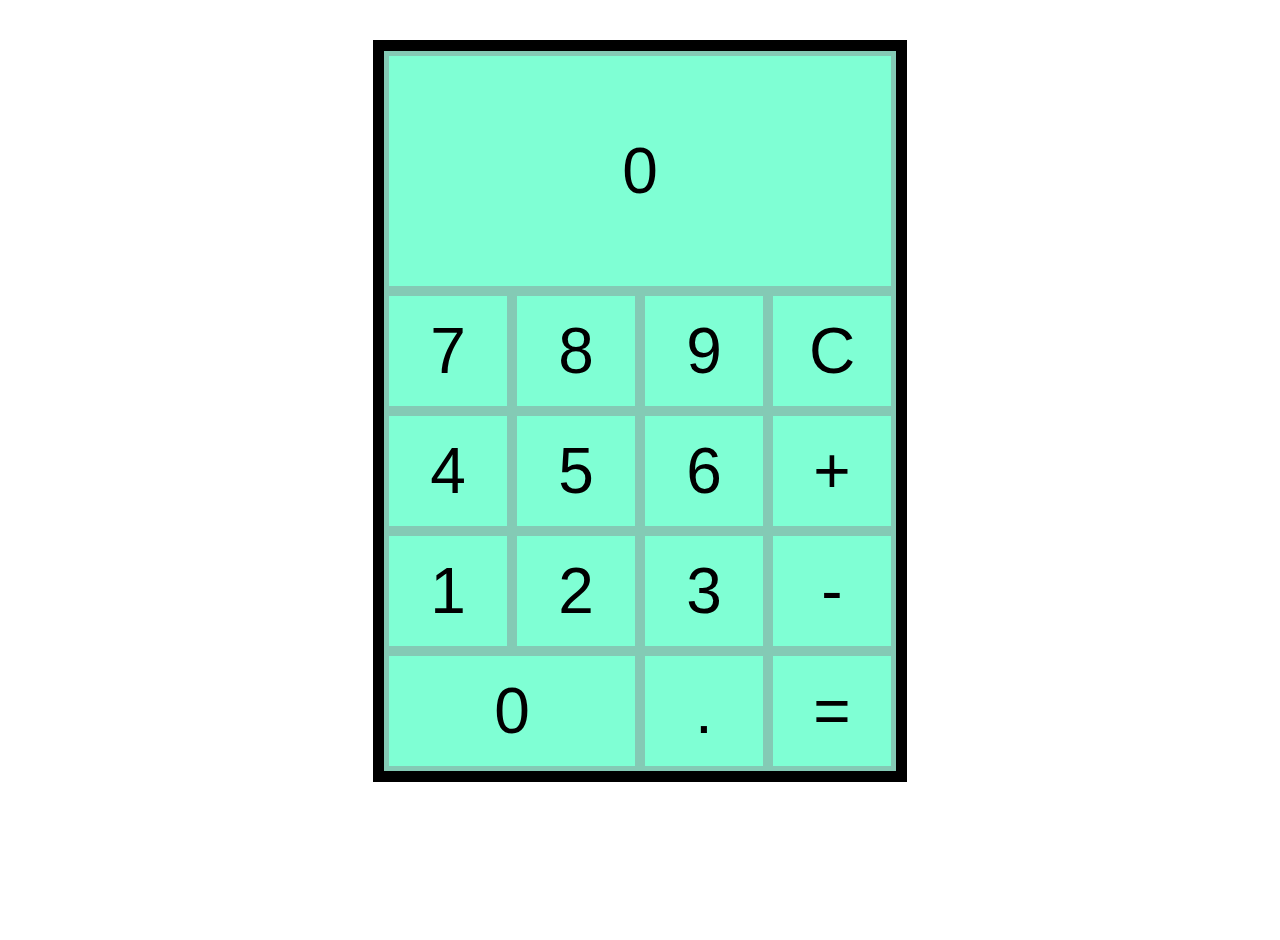
<file: Lab2/index.html>
<!DOCTYPE html>
<html lang="en">
<head>
    <meta charset="UTF-8">
    <title>Lab2</title>
    <link rel="stylesheet" href="css/style.css">
    <script src="calc.js"></script>
</head>
<body>
</body>
</html>
</file>
<file: Lab2/css/style.css>
html,body{
    height: 100%;
    margin: 0;
    padding: 0;
    font-family: sans-serif;
    font-size: 2em;
    user-select: none;
}
#container{
    display: grid;
    min-width: 400px;
    min-height: 400px;
    width: 40%;
    height: 80%;
    background: #333;
    margin: 40px auto;
    grid-template-columns: 1fr 1fr 1fr 1fr;
    grid-template-rows: 2fr 1fr 1fr 1fr 1fr;
    border: 11px solid black;
    
    
}
#container>div:hover{
    background-color: beige;
}
#container *
{
  
    text-align: center;
    background-color: aquamarine;
    display: flex;
    justify-content: center;
    align-items: center;
    border: 5px solid rgba(139, 143, 147, 0.47);
    
}
</file>
